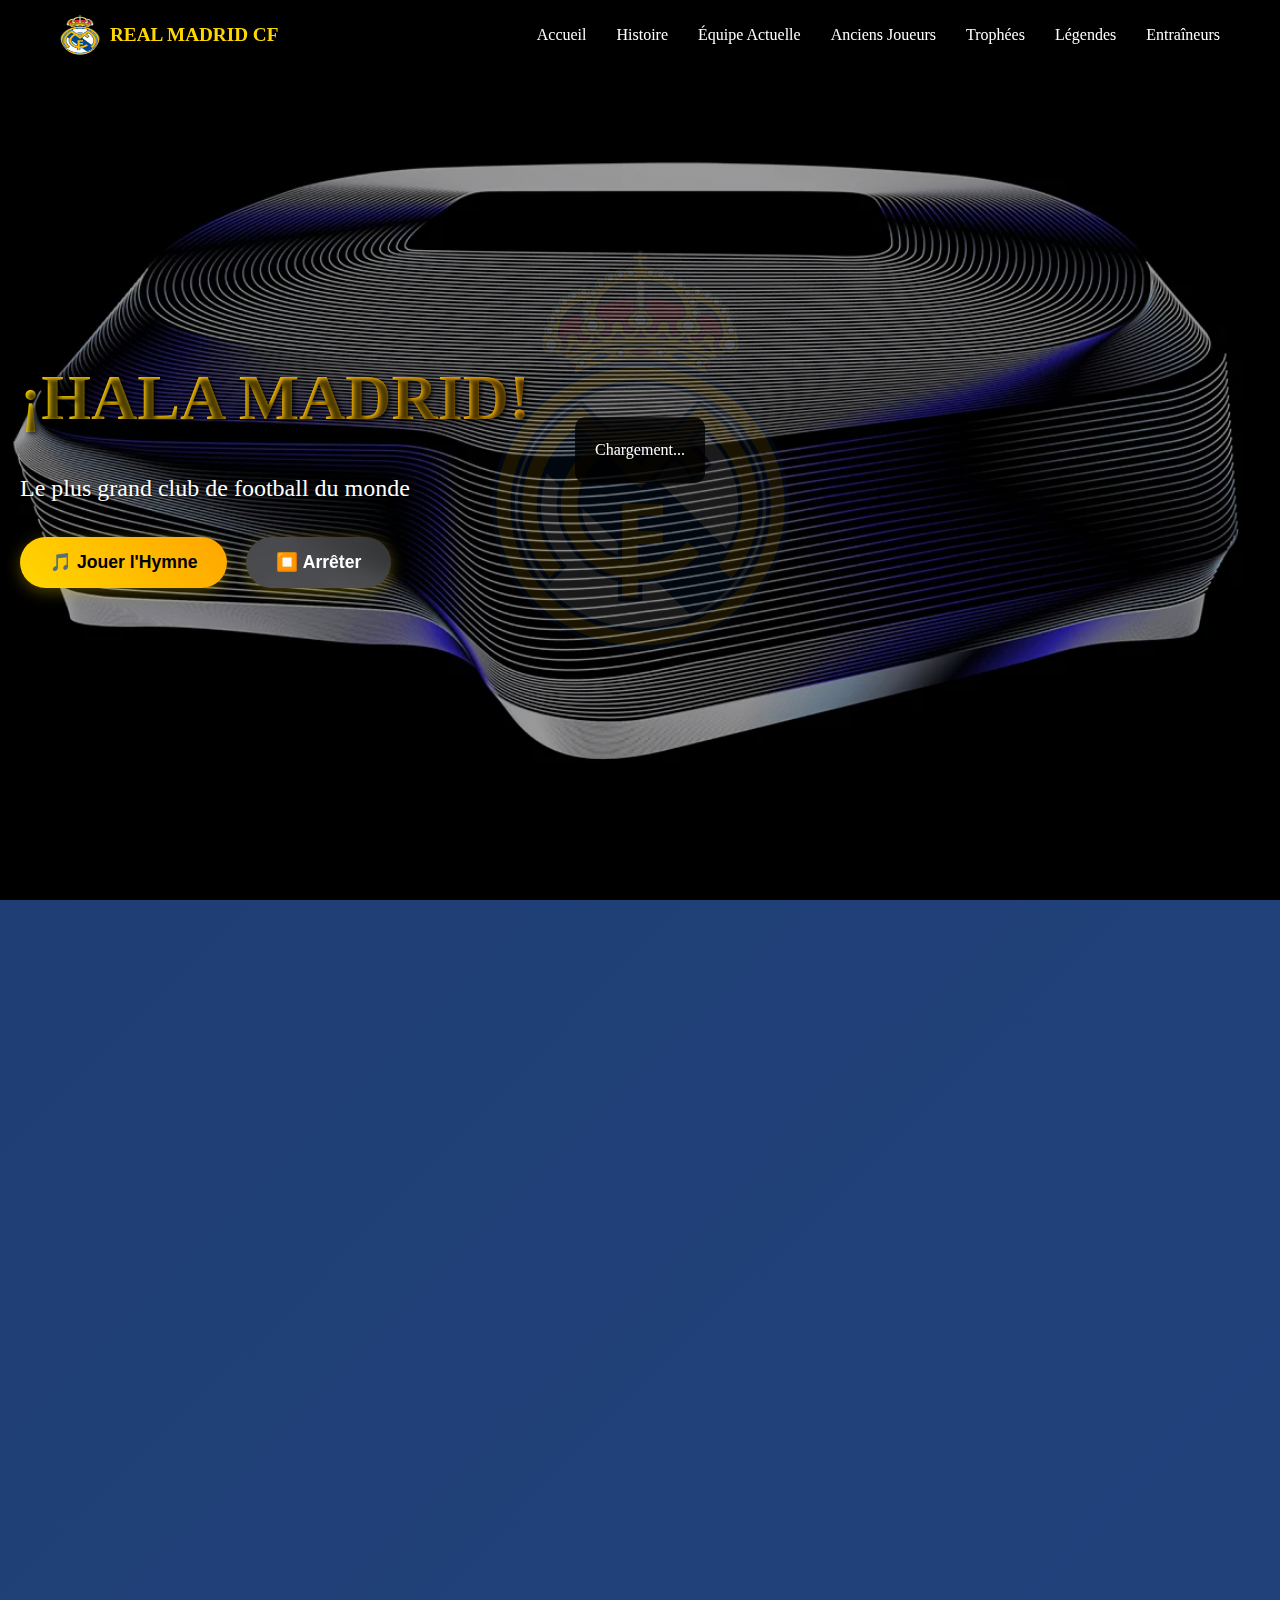
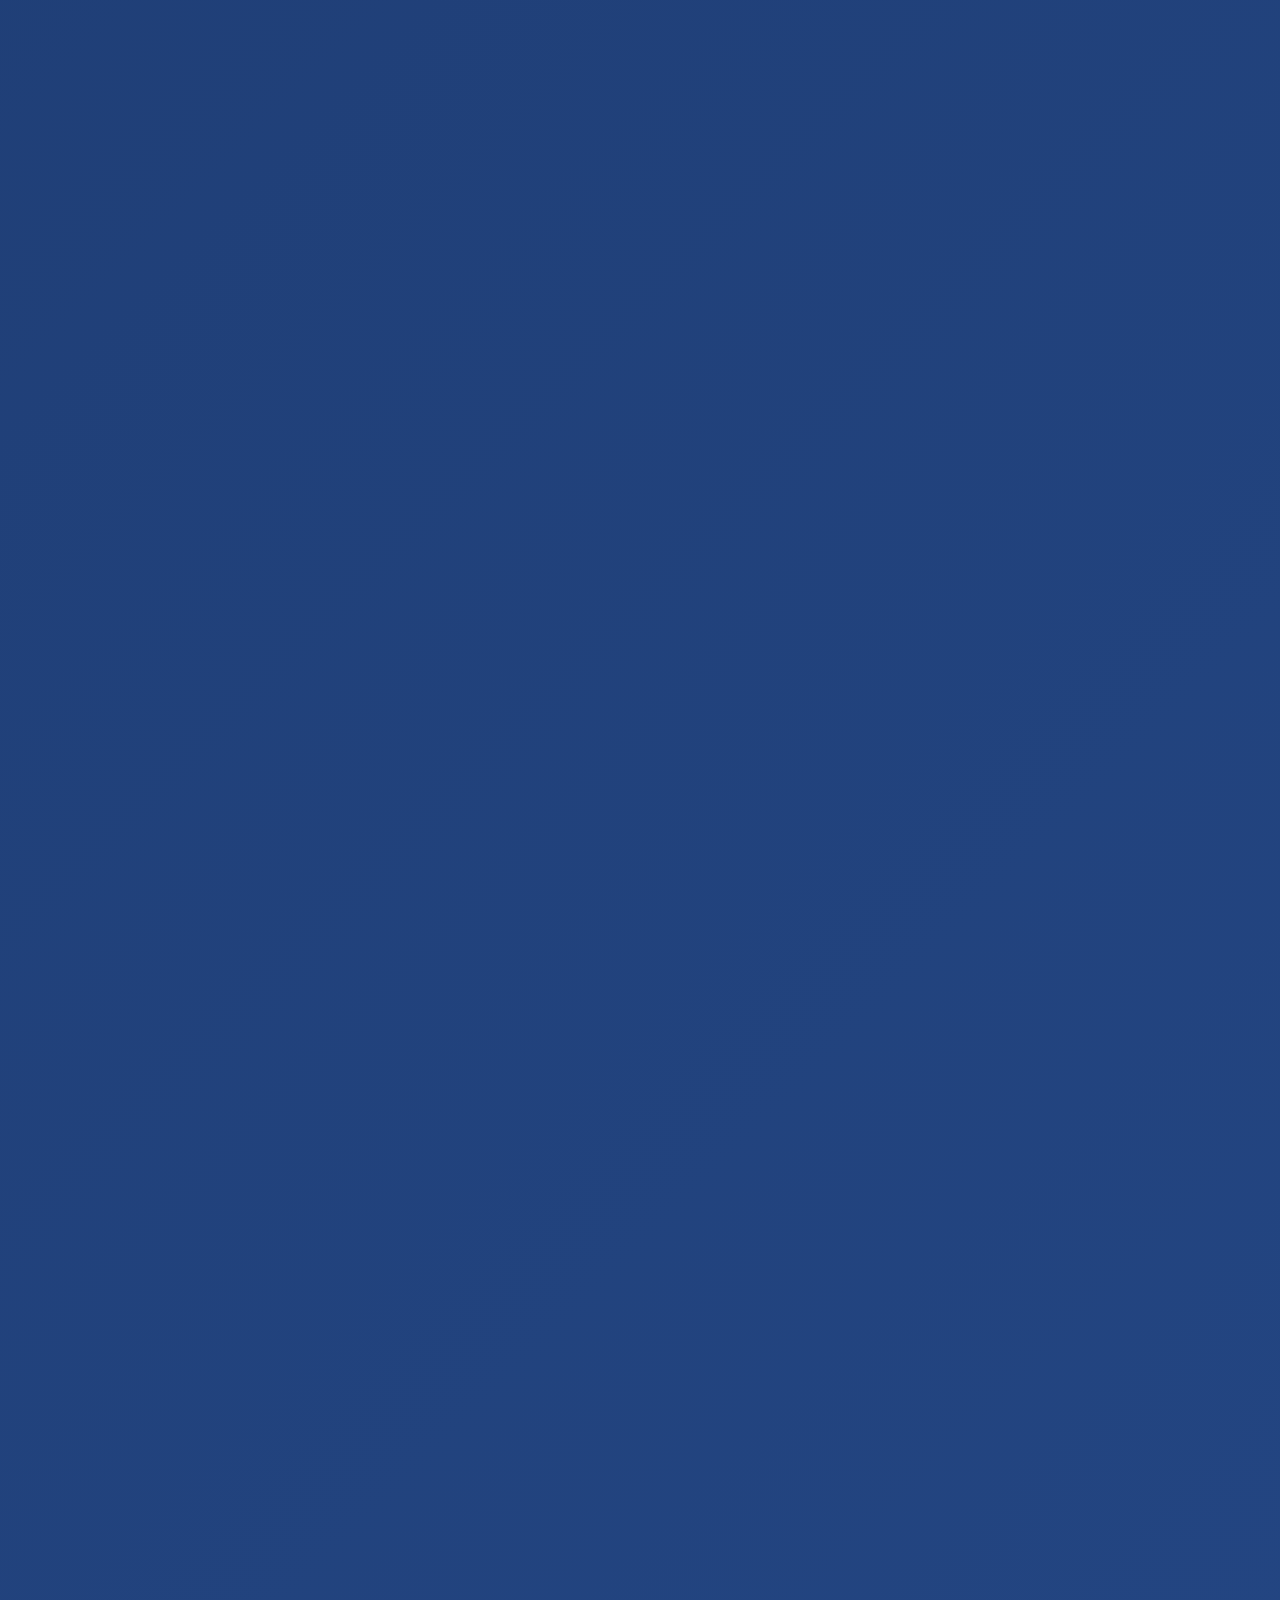
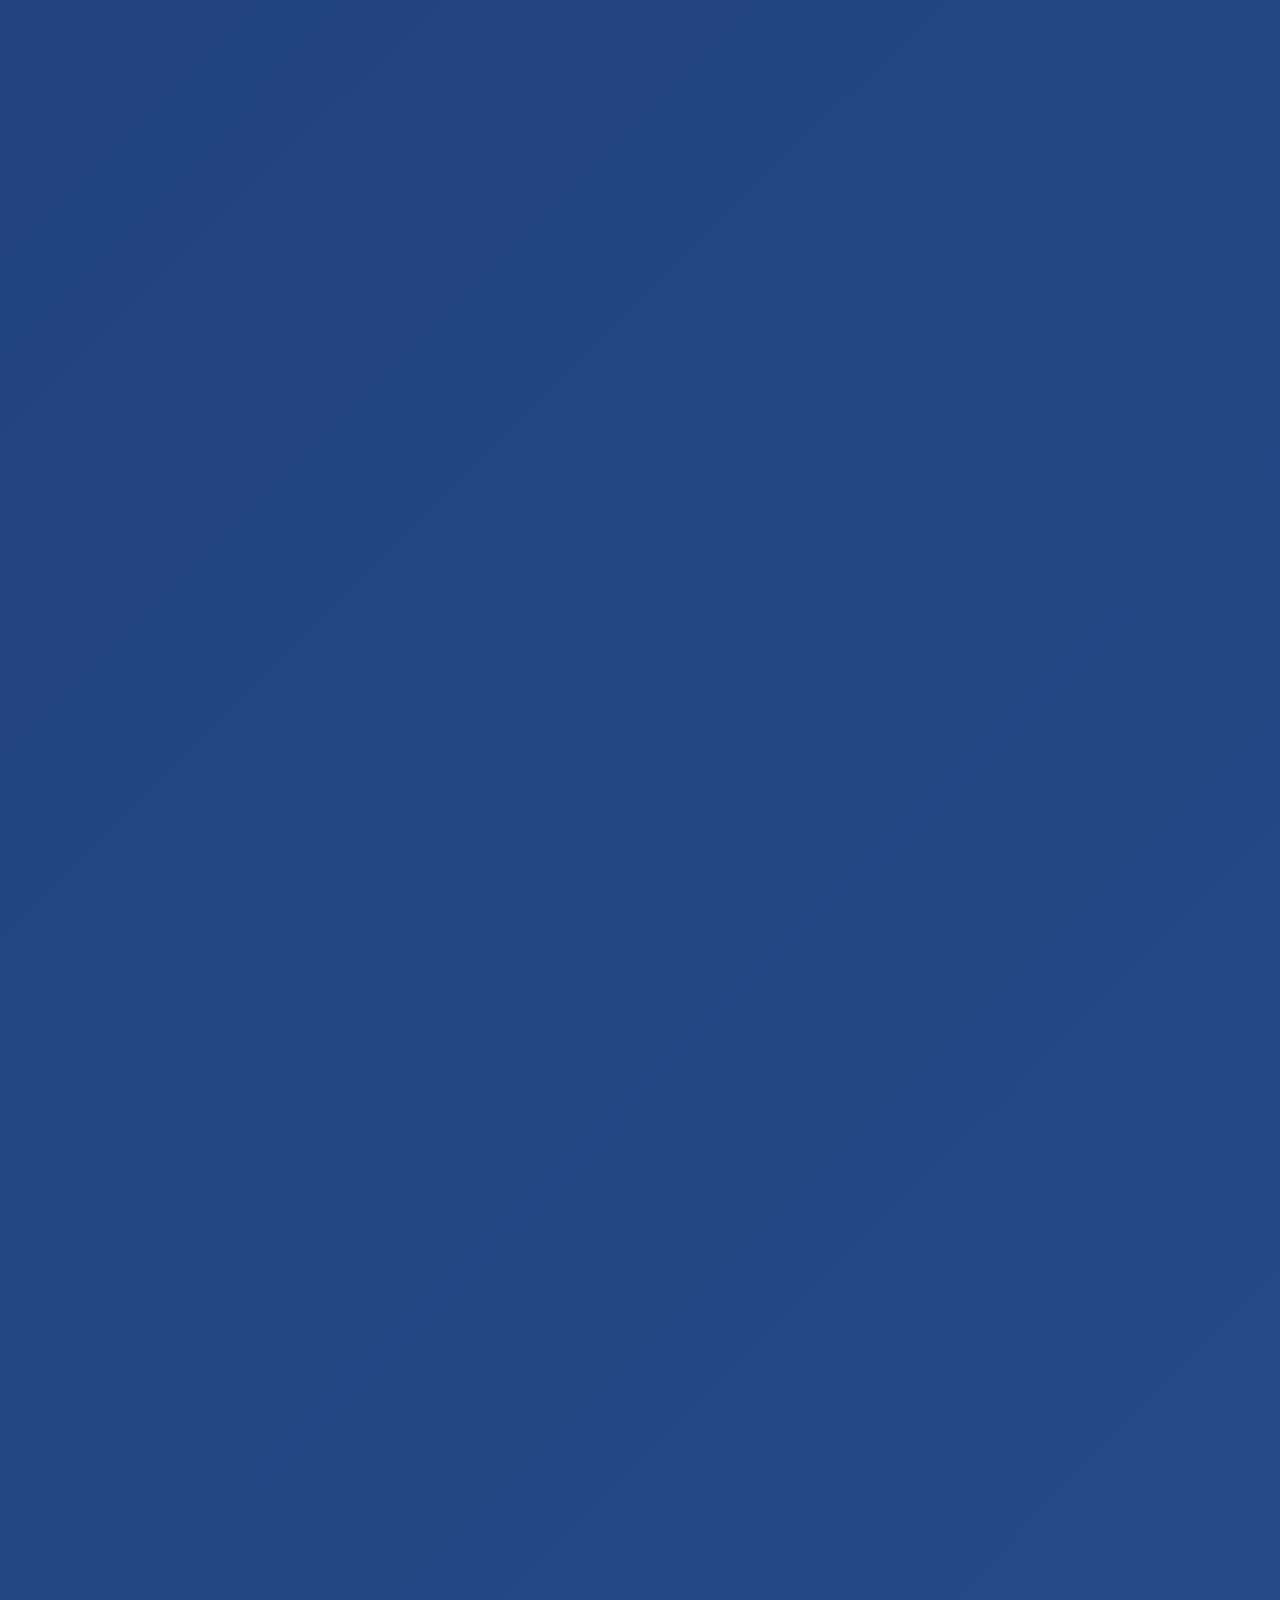
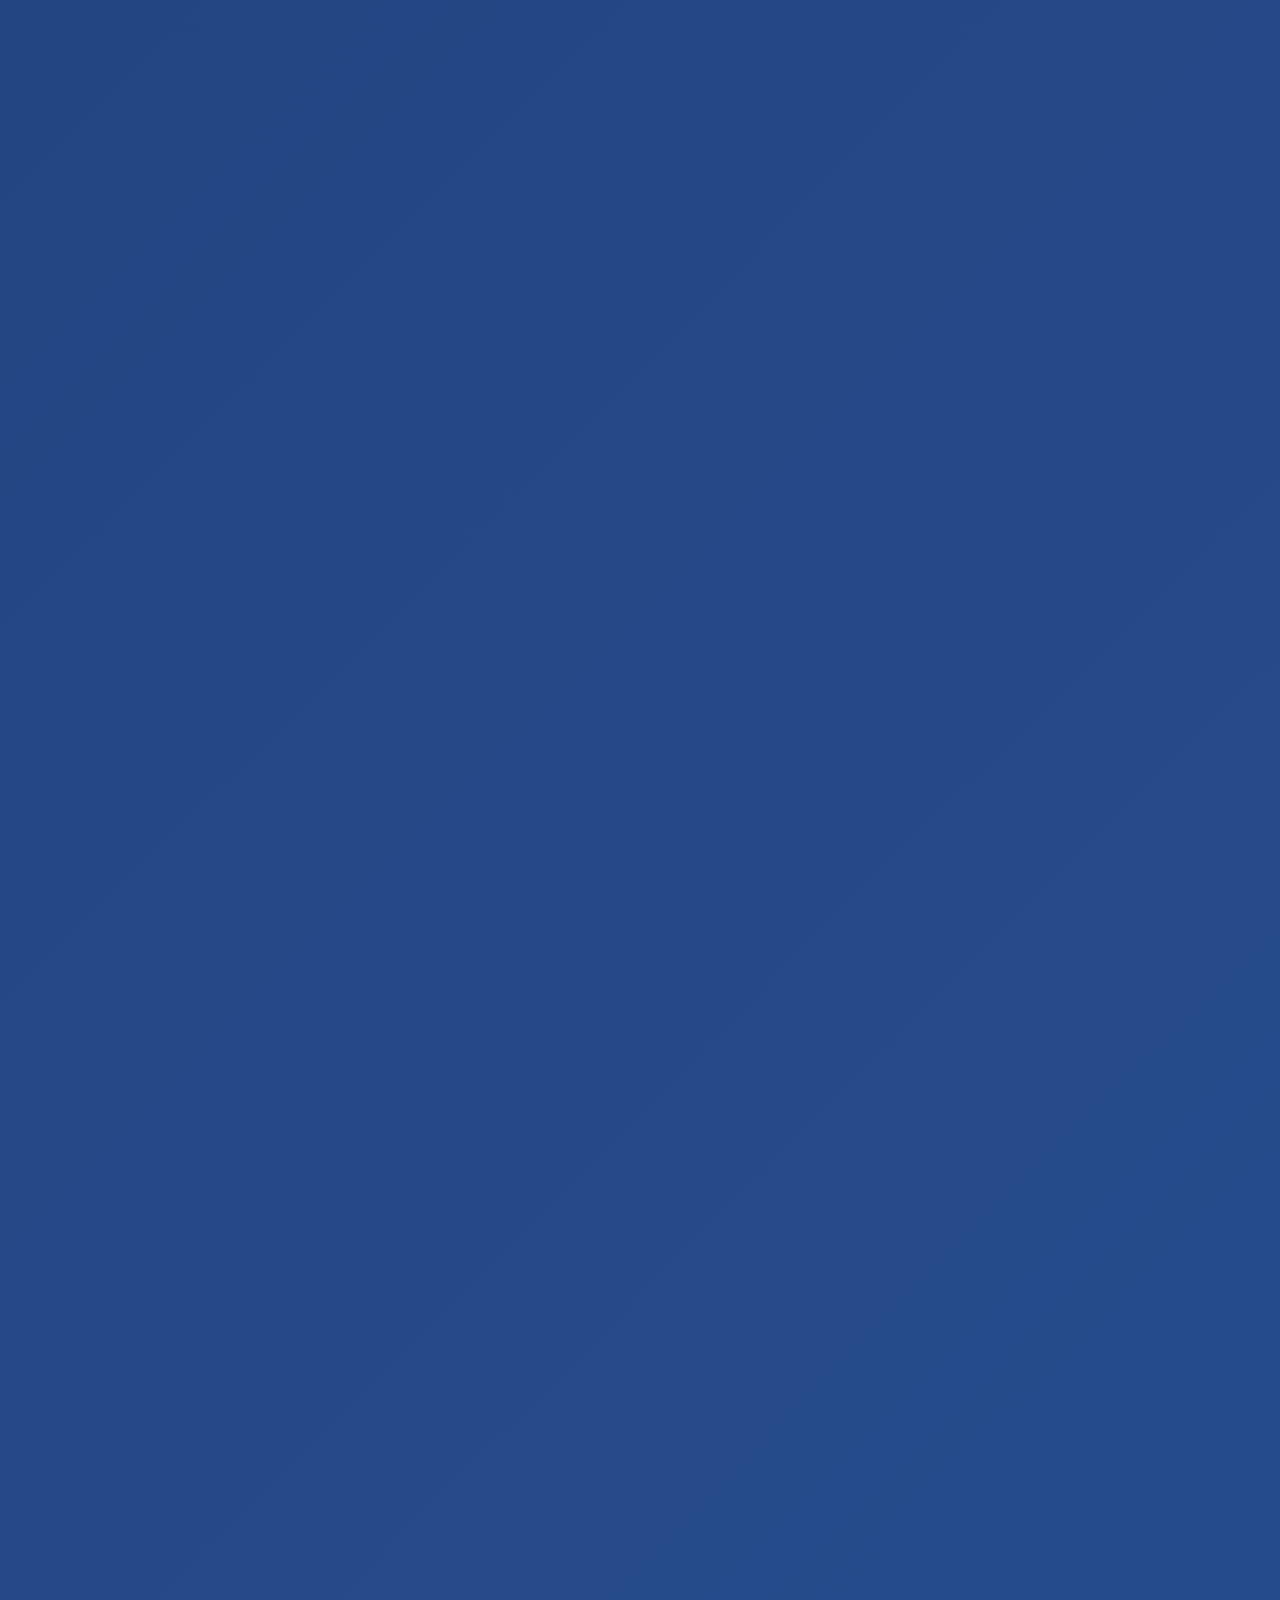
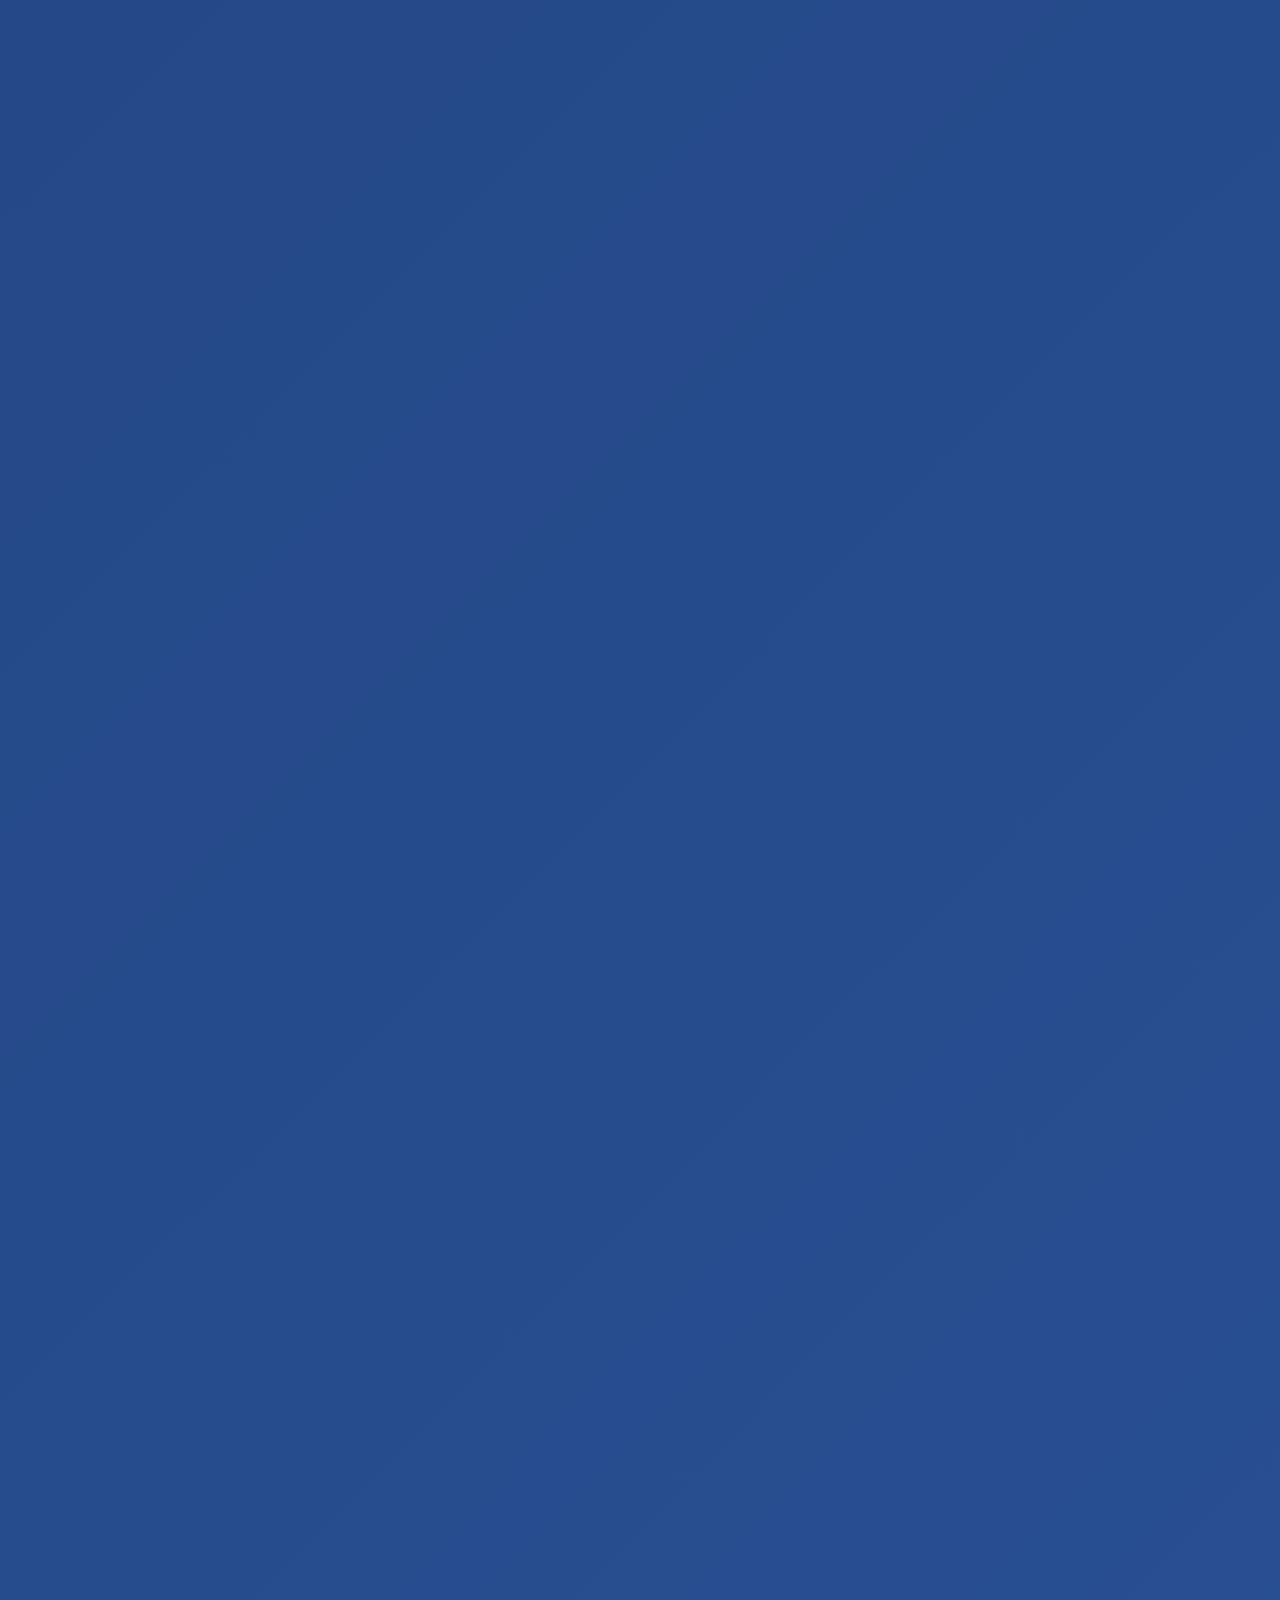
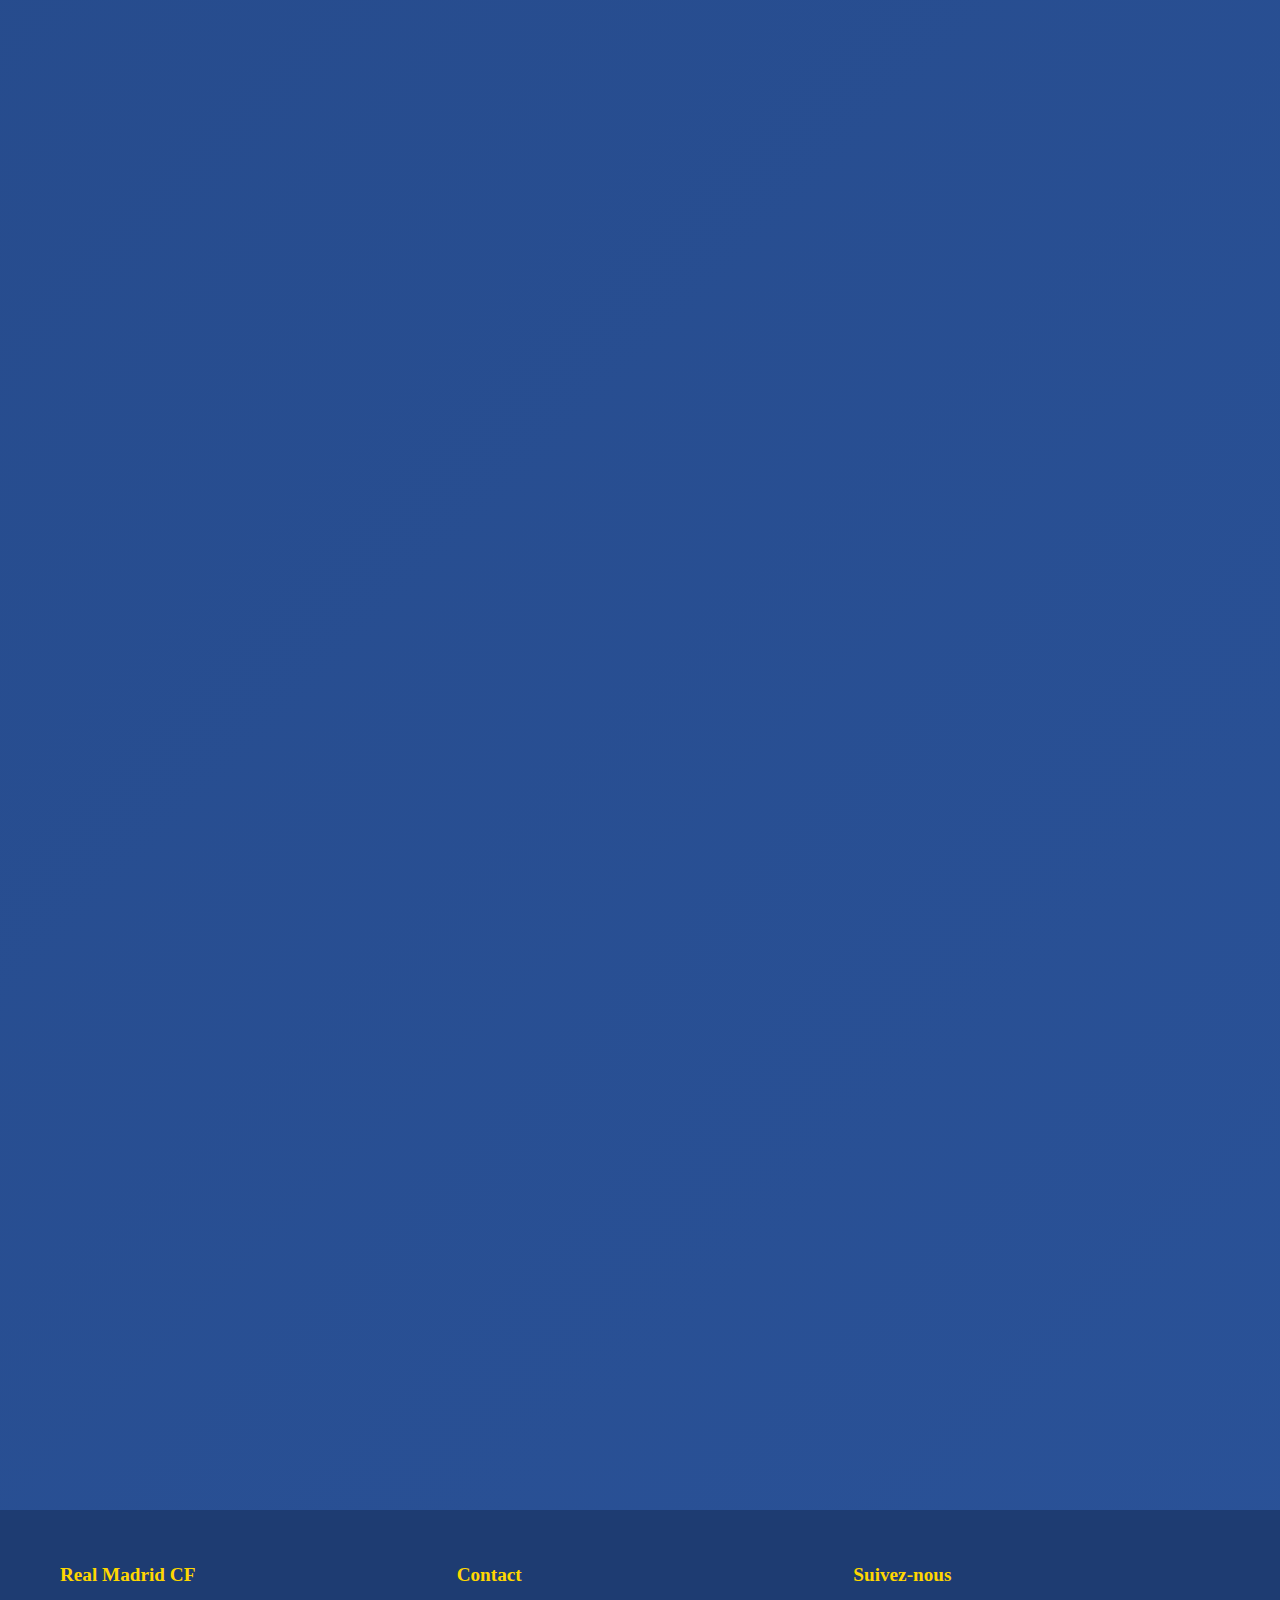
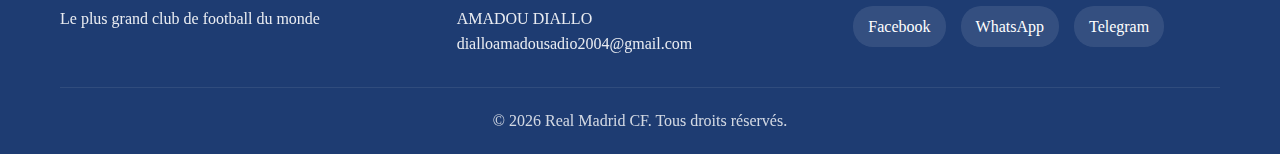
<file: index.html>
<!DOCTYPE html>
<html lang="fr">
<head>
    <meta charset="UTF-8">
    <meta name="viewport" content="width=device-width, initial-scale=1.0">
    <title>Real Madrid CF - Site Officiel</title>
    <link rel="stylesheet" href="styles.css">
    <link rel="manifest" href="manifest.json">
    <link rel="icon" type="png" href="logo.png">
    <meta name="theme-color" content="#FFD700">
    <meta name="description" content="Site officiel du Real Madrid CF - Histoire, joueurs, trophées et légendes">
</head>
<body>
    <!-- Audio pour l'hymne -->
    <audio id="hymne" loop>
        <source src="hymne.mp3" type="audio/mpeg">
    </audio>

    <!-- Navigation -->
    <nav class="navbar">
        <div class="nav-container">
            <div class="nav-logo">
                <img src="logo.png" alt="Real Madrid Logo" class="logo" onerror="this.style.display='none'">
                <span class="nav-title">REAL MADRID CF</span>
            </div>
            <ul class="nav-menu">
                <li><a href="#accueil" class="nav-link">Accueil</a></li>
                <li><a href="#histoire" class="nav-link">Histoire</a></li>
                <li><a href="#joueurs-actuels" class="nav-link">Équipe Actuelle</a></li>
                <li><a href="#anciens-joueurs" class="nav-link">Anciens Joueurs</a></li>
                <li><a href="#trophees" class="nav-link">Trophées</a></li>
                <li><a href="#legendes" class="nav-link">Légendes</a></li>
                <li><a href="#entraineurs" class="nav-link">Entraîneurs</a></li>
            </ul>
            <div class="hamburger">
                <span class="bar"></span>
                <span class="bar"></span>
                <span class="bar"></span>
            </div>
        </div>
    </nav>

    <!-- Section Accueil -->
    <section id="accueil" class="hero">
        <div class="hero-background">
            <div class="logo-background"></div>
        </div>
        <div class="hero-content">
            <h1 class="hero-title">¡HALA MADRID!</h1>
            <p class="hero-subtitle">Le plus grand club de football du monde</p>
            <button id="play-hymne" class="cta-button">🎵 Jouer l'Hymne</button>
            <button id="stop-hymne" class="cta-button secondary">⏹️ Arrêter</button>
        </div>
        <div class="hero-image">
        </div>
    </section>

    <!-- Section Histoire -->
    <section id="histoire" class="section">
        <div class="container">
            <h2 class="section-title">Histoire du Club</h2>
            <div class="history-content">
                <div class="history-text">
                    <h3>Fondation et Débuts (1902-1920)</h3>
                    <p>Le Real Madrid Club de Fútbol a été fondé le 6 mars 1902 par Julián Palacios et les frères Juan et Carlos Padrós. Initialement nommé "Madrid Football Club", le club a reçu le titre "Real" (Royal) du roi Alphonse XIII en 1920.</p>
                    
                    <h3>L'Ère Bernabéu (1943-1978)</h3>
                    <p>Santiago Bernabéu, président de 1943 à 1978, a transformé le club en une institution mondiale. Il a construit le stade Santiago Bernabéu et a créé la Coupe des Champions (aujourd'hui Ligue des Champions).</p>
                    
                    <h3>L'Ère Moderne (2000-Présent)</h3>
                    <p>Le Real Madrid a dominé le football européen avec des joueurs comme Zidane, Ronaldo, Beckham, et plus récemment Cristiano Ronaldo, Bale, et Benzema. Le club a remporté 14 Ligues des Champions.</p>
                </div>
                <div class="history-images">
                    <img src="founding.png" alt="Fondation du club" class="history-img" onerror="this.style.display='none'">
                    <img src="bernabeu.jpg" alt="Santiago Bernabéu" class="history-img" onerror="this.style.display='none'">
                </div>
            </div>
        </div>
    </section>

    <!-- Section Joueurs Actuels -->
    <section id="joueurs-actuels" class="section">
        <div class="container">
            <h2 class="section-title">Équipe Actuelle 2024</h2>
            <div class="players-grid" id="current-players">
                <!-- Les joueurs seront ajoutés via JavaScript -->
            </div>
        </div>
    </section>

    <!-- Section Anciens Joueurs -->
    <section id="anciens-joueurs" class="section">
        <div class="container">
            <h2 class="section-title">Anciens Joueurs Légendaires</h2>
            <div class="players-grid" id="former-players">
                <!-- Les anciens joueurs seront ajoutés via JavaScript -->
            </div>
        </div>
    </section>

    <!-- Section Trophées -->
    <section id="trophees" class="section">
        <div class="container">
            <h2 class="section-title">Palmarès et Trophées</h2>
            <div class="trophies-container">
                <div class="trophy-category">
                    <h3>🏆 Ligue des Champions</h3>
                    <div class="trophy-list">
                        <div class="trophy-item">1956, 1957, 1958, 1959, 1960, 1966, 1998, 2000, 2002, 2014, 2016, 2017, 2018, 2022</div>
                    </div>
                </div>
                <div class="trophy-category">
                    <h3>🥇 Liga Espagnole</h3>
                    <div class="trophy-list">
                        <div class="trophy-item">1932, 1933, 1954, 1955, 1957, 1958, 1961, 1962, 1963, 1964, 1965, 1967, 1968, 1969, 1972, 1975, 1976, 1978, 1979, 1980, 1986, 1987, 1988, 1989, 1990, 1995, 1997, 2001, 2003, 2007, 2008, 2012, 2017, 2020, 2022</div>
                    </div>
                </div>
                <div class="trophy-category">
                    <h3>🏆 Coupe du Roi</h3>
                    <div class="trophy-list">
                        <div class="trophy-item">1905, 1906, 1907, 1908, 1917, 1934, 1936, 1946, 1947, 1962, 1970, 1974, 1975, 1980, 1982, 1989, 1993, 2011, 2014, 2023</div>
                    </div>
                </div>
                <div class="trophy-category">
                    <h3>🌍 Coupe du Monde des Clubs FIFA</h3>
                    <div class="trophy-list">
                        <div class="trophy-item">1960, 1998, 2002, 2014, 2016, 2017, 2018, 2022</div>
                    </div>
                </div>
            </div>
        </div>
    </section>

    <!-- Section Légendes -->
    <section id="legendes" class="section">
        <div class="container">
            <h2 class="section-title">Légendes du Club</h2>
            <div class="legends-grid" id="legends">
                <!-- Les légendes seront ajoutées via JavaScript -->
            </div>
        </div>
    </section>

    <!-- Section Entraîneurs -->
    <section id="entraineurs" class="section">
        <div class="container">
            <h2 class="section-title">Entraîneurs du Real Madrid</h2>
            <div class="coaches-grid" id="coaches">
                <!-- Les entraîneurs seront ajoutés via JavaScript -->
            </div>
        </div>
    </section>

    <!-- Footer -->
    <footer class="footer">
        <div class="container">
            <div class="footer-content">
                <div class="footer-section">
                    <h3>Real Madrid CF</h3>
                    <p>Le plus grand club de football du monde</p>
                </div>
                <div class="footer-section">
                    <h3>Contact</h3>
                    <p>AMADOU DIALLO<br>dialloamadousadio2004@gmail.com</p>
                </div>
                <div class="footer-section">
                    <h3>Suivez-nous</h3>
                    <div class="social-links">
                        <a href="https://www.facebook.com/ahmad.diallo.702985" class="social-link">Facebook</a>
                        <a href="https://wa.me/627094044" class="social-link">WhatsApp</a>
                        <a href="https://t.me/Ras_Al_Ghul_373393" class="social-link">Telegram</a>
                    </div>
                </div>
            </div>
            <div class="footer-bottom">
                <p>&copy; 2026 Real Madrid CF. Tous droits réservés.</p>
            </div>
        </div>
    </footer>

    <script src="script.js"></script>
</body>
</html>
</file>
<file: styles.css>
/* Reset et styles de base */
* {
    margin: 0;
    padding: 0;
    box-sizing: border-box;
}

body {
    font-family: 'Times New Roman', Times, serif;
    line-height: 1.6;
    color: #333;
    background: linear-gradient(135deg, #1e3c72 0%, #2a5298 100%);
    min-height: 100vh;
}

.container {
    max-width: 1200px;
    margin: 0 auto;
    padding: 0 20px;
}

/* Navigation */
.navbar {
    background: rgba(0, 0, 0, 0.95);
    backdrop-filter: blur(10px);
    position: fixed;
    top: 0;
    width: 100%;
    z-index: 1000;
    transition: all 0.3s ease;
}

.nav-container {
    max-width: 1200px;
    margin: 0 auto;
    padding: 0 20px;
    display: flex;
    justify-content: space-between;
    align-items: center;
    height: 70px;
}

.nav-logo {
    display: flex;
    align-items: center;
    gap: 10px;
}

.logo {
    width: 40px;
    height: 40px;
    border-radius: 50%;
}

.nav-title {
    color: #FFD700;
    font-weight: bold;
    font-size: 1.2rem;
}

.nav-menu {
    display: flex;
    list-style: none;
    gap: 30px;
}

.nav-link {
    color: white;
    text-decoration: none;
    font-weight: 500;
    transition: color 0.3s ease;
    position: relative;
}

.nav-link:hover {
    color: #FFD700;
}

.nav-link::after {
    content: '';
    position: absolute;
    width: 0;
    height: 2px;
    bottom: -5px;
    left: 0;
    background-color: #FFD700;
    transition: width 0.3s ease;
}

.nav-link:hover::after {
    width: 100%;
}

.hamburger {
    display: none;
    flex-direction: column;
    cursor: pointer;
}

.bar {
    width: 25px;
    height: 3px;
    background-color: white;
    margin: 3px 0;
    transition: 0.3s;
}

/* Section Hero */
.hero {
    min-height: 100vh;
    display: flex;
    align-items: center;
    justify-content: space-between;
    padding: 100px 20px 50px;
    background: linear-gradient(rgba(0, 0, 0, 0.4), rgba(0, 0, 0, 0.4)), url('stadium-bg.webp');
    background-size: cover;
    background-position: center;
    color: white;
    position: relative;
    overflow: hidden;
}

.hero-background {
    position: absolute;
    top: 0;
    left: 0;
    width: 100%;
    height: 100%;
    z-index: 1;
}

.logo-background {
    position: absolute;
    top: 50%;
    left: 50%;
    transform: translate(-50%, -50%);
    width: 400px;
    height: 400px;
    background: url('logo.png') no-repeat center center;
    background-size: contain;
    opacity: 0.1;
    z-index: 1;
    animation: logoFloat 6s ease-in-out infinite;
}

@keyframes logoFloat {
    0%, 100% { transform: translate(-50%, -50%) scale(1); }
    50% { transform: translate(-50%, -50%) scale(1.05); }
}

.hero-content {
    flex: 1;
    max-width: 900px;
    z-index: 3;
    position: relative;
}

.hero-title {
    font-size: 4rem;
    font-weight: bold;
    margin-bottom: 20px;
    text-shadow: 2px 2px 4px rgba(0, 0, 0, 0.7);
    background: linear-gradient(45deg, #FFD700, #FFA500);
    -webkit-background-clip: text;
    -webkit-text-fill-color: transparent;
    background-clip: text;
}

.hero-subtitle {
    font-size: 1.5rem;
    margin-bottom: 30px;
    text-shadow: 1px 1px 2px rgba(0, 0, 0, 0.7);
}

.cta-button {
    background: linear-gradient(45deg, #FFD700, #FFA500);
    color: #000;
    border: none;
    padding: 15px 30px;
    font-size: 1.1rem;
    font-weight: bold;
    border-radius: 50px;
    cursor: pointer;
    margin-right: 15px;
    margin-bottom: 15px;
    transition: all 0.3s ease;
    box-shadow: 0 4px 15px rgba(255, 215, 0, 0.3);
}

.cta-button:hover {
    transform: translateY(-2px);
    box-shadow: 0 6px 20px rgba(255, 215, 0, 0.4);
}

.cta-button.secondary {
    background: rgba(255, 255, 255, 0.2);
    color: white;
    backdrop-filter: blur(10px);
}

.cta-button.secondary:hover {
    background: rgba(255, 255, 255, 0.3);
}

.hero-image {
    flex: 1;
    text-align: center;
    z-index: 3;
    position: relative;
}

.stadium-img {
    max-width: 100%;
    height: auto;
    border-radius: 20px;
    box-shadow: 0 10px 30px rgba(0, 0, 0, 0.5);
}

/* Sections générales */
.section {
    padding: 80px 0;
    background: white;
    margin: 20px 0;
    border-radius: 20px;
    box-shadow: 0 10px 30px rgba(0, 0, 0, 0.1);
}

.section-title {
    text-align: center;
    font-size: 2.5rem;
    margin-bottom: 50px;
    color: #1e3c72;
    position: relative;
}

.section-title::after {
    content: '';
    position: absolute;
    width: 100px;
    height: 4px;
    background: linear-gradient(45deg, #FFD700, #FFA500);
    bottom: -10px;
    left: 50%;
    transform: translateX(-50%);
    border-radius: 2px;
}

/* Section Histoire */
.history-content {
    display: grid;
    grid-template-columns: 2fr 1fr;
    gap: 40px;
    align-items: start;
}

.history-text h3 {
    color: #1e3c72;
    font-size: 1.5rem;
    margin: 30px 0 15px;
    border-left: 4px solid #FFD700;
    padding-left: 15px;
}

.history-text p {
    font-size: 1.1rem;
    line-height: 1.8;
    margin-bottom: 20px;
    text-align: justify;
}

.history-images {
    display: flex;
    flex-direction: column;
    gap: 20px;
}

.history-img {
    width: 100%;
    border-radius: 15px;
    box-shadow: 0 5px 15px rgba(0, 0, 0, 0.2);
    transition: transform 0.3s ease;
}

.history-img:hover {
    transform: scale(1.05);
}

/* Grille des joueurs */
.players-grid {
    display: grid;
    grid-template-columns: repeat(auto-fit, minmax(250px, 1fr));
    gap: 30px;
    margin-top: 40px;
}

.player-card {
    background: white;
    border-radius: 15px;
    padding: 20px;
    text-align: center;
    box-shadow: 0 5px 15px rgba(0, 0, 0, 0.1);
    transition: all 0.3s ease;
    border: 2px solid transparent;
}

.player-card:hover {
    transform: translateY(-5px);
    box-shadow: 0 10px 25px rgba(0, 0, 0, 0.2);
    border-color: #FFD700;
}

.player-photo {
    width: 120px;
    height: 120px;
    border-radius: 50%;
    margin: 0 auto 15px;
    object-fit: cover;
    border: 4px solid #FFD700;
}

.player-name {
    font-family: 'Times New Roman', Times, serif;
    font-size: 1.2rem;
    font-weight: bold;
    color: #1e3c72;
    margin-bottom: 5px;
}

.player-number {
    font-family: 'Times New Roman', Times, serif;
    font-size: 2rem;
    font-weight: bold;
    color: #FFD700;
    margin-bottom: 10px;
}

.player-position {
    font-family: 'Times New Roman', Times, serif;
    color: #666;
    font-size: 0.9rem;
    text-transform: uppercase;
    letter-spacing: 1px;
}

/* Section Trophées */
.trophies-container {
    display: grid;
    grid-template-columns: repeat(auto-fit, minmax(300px, 1fr));
    gap: 30px;
    margin-top: 40px;
}

.trophy-category {
    background: linear-gradient(135deg, #f8f9fa 0%, #e9ecef 100%);
    padding: 30px;
    border-radius: 15px;
    text-align: center;
    box-shadow: 0 5px 15px rgba(0, 0, 0, 0.1);
    transition: transform 0.3s ease;
}

.trophy-category:hover {
    transform: translateY(-5px);
}

.trophy-category h3 {
    font-size: 1.5rem;
    color: #1e3c72;
    margin-bottom: 20px;
}

.trophy-item {
    font-size: 1.1rem;
    line-height: 1.6;
    color: #333;
    background: white;
    padding: 15px;
    border-radius: 10px;
    box-shadow: 0 2px 5px rgba(0, 0, 0, 0.1);
}

/* Grille des légendes */
.legends-grid {
    display: grid;
    grid-template-columns: repeat(auto-fit, minmax(280px, 1fr));
    gap: 30px;
    margin-top: 40px;
}

.legend-card {
    background: linear-gradient(135deg, #1e3c72 0%, #2a5298 100%);
    color: white;
    padding: 30px;
    border-radius: 15px;
    text-align: center;
    box-shadow: 0 10px 25px rgba(0, 0, 0, 0.2);
    transition: all 0.3s ease;
}

.legend-card:hover {
    transform: translateY(-10px);
    box-shadow: 0 15px 35px rgba(0, 0, 0, 0.3);
}

.legend-photo {
    width: 150px;
    height: 150px;
    border-radius: 50%;
    margin: 0 auto 20px;
    object-fit: cover;
    border: 5px solid #FFD700;
}

.legend-name {
    font-size: 1.5rem;
    font-weight: bold;
    margin-bottom: 10px;
    color: #FFD700;
}

.legend-era {
    font-size: 1rem;
    opacity: 0.9;
    margin-bottom: 15px;
}

.legend-achievements {
    font-size: 0.9rem;
    line-height: 1.6;
    opacity: 0.8;
}

/* Grille des entraîneurs */
.coaches-grid {
    display: grid;
    grid-template-columns: repeat(auto-fit, minmax(300px, 1fr));
    gap: 30px;
    margin-top: 40px;
}

.coach-card {
    background: white;
    border-radius: 15px;
    padding: 25px;
    text-align: center;
    box-shadow: 0 5px 15px rgba(0, 0, 0, 0.1);
    transition: all 0.3s ease;
    border: 2px solid transparent;
}

.coach-card:hover {
    transform: translateY(-5px);
    box-shadow: 0 10px 25px rgba(0, 0, 0, 0.2);
    border-color: #FFD700;
}

.coach-photo {
    width: 120px;
    height: 120px;
    border-radius: 50%;
    margin: 0 auto 20px;
    object-fit: cover;
    border: 4px solid #FFD700;
}

.coach-photo.deceased {
    filter: grayscale(100%);
    opacity: 0.8;
}

.coach-name {
    font-size: 1.3rem;
    font-weight: bold;
    color: #1e3c72;
    margin-bottom: 10px;
}

.coach-period {
    color: #666;
    font-size: 0.9rem;
    margin-bottom: 15px;
}

.coach-years {
    color: #999;
    font-size: 0.8rem;
    font-style: italic;
    margin-bottom: 15px;
}

.coach-trophies {
    font-size: 0.9rem;
    line-height: 1.6;
    color: #333;
    background: #f8f9fa;
    padding: 15px;
    border-radius: 10px;
}

/* Footer */
.footer {
    background: #1e3c72;
    color: white;
    padding: 50px 0 20px;
    margin-top: 50px;
}

.footer-content {
    display: grid;
    grid-template-columns: repeat(auto-fit, minmax(250px, 1fr));
    gap: 30px;
    margin-bottom: 30px;
}

.footer-section h3 {
    color: #FFD700;
    margin-bottom: 15px;
    font-size: 1.2rem;
}

.footer-section p {
    line-height: 1.6;
    opacity: 0.9;
}

.social-links {
    display: flex;
    gap: 15px;
}

.social-link {
    color: white;
    text-decoration: none;
    padding: 8px 15px;
    background: rgba(255, 255, 255, 0.1);
    border-radius: 20px;
    transition: all 0.3s ease;
}

.social-link:hover {
    background: #FFD700;
    color: #1e3c72;
}

.footer-bottom {
    text-align: center;
    padding-top: 20px;
    border-top: 1px solid rgba(255, 255, 255, 0.1);
    opacity: 0.8;
}

/* Responsive Design */
@media (max-width: 768px) {
    .hamburger {
        display: flex;
    }

    .nav-menu {
        position: fixed;
        left: -100%;
        top: 70px;
        flex-direction: column;
        background-color: rgba(0, 0, 0, 0.95);
        width: 100%;
        text-align: center;
        transition: 0.3s;
        padding: 20px 0;
    }

    .nav-menu.active {
        left: 0;
    }

    .hero {
        flex-direction: column;
        text-align: center;
        padding: 120px 20px 50px;
    }

    .hero-title {
        font-size: 2.5rem;
    }

    .hero-subtitle {
        font-size: 1.2rem;
    }

    .history-content {
        grid-template-columns: 1fr;
    }

    .players-grid {
        grid-template-columns: repeat(auto-fit, minmax(200px, 1fr));
        gap: 20px;
    }

    .trophies-container {
        grid-template-columns: 1fr;
    }

    .legends-grid {
        grid-template-columns: repeat(auto-fit, minmax(250px, 1fr));
    }

    .coaches-grid {
        grid-template-columns: 1fr;
    }

    .section-title {
        font-size: 2rem;
    }
}

@media (max-width: 480px) {
    .hero-title {
        font-size: 2rem;
    }

    .players-grid {
        grid-template-columns: 1fr;
    }

    .legends-grid {
        grid-template-columns: 1fr;
    }

    .player-card {
        padding: 15px;
    }

    .legend-card {
        padding: 20px;
    }

    .coach-card {
        padding: 20px;
    }
}

/* Animations */
@keyframes fadeInUp {
    from {
        opacity: 0;
        transform: translateY(30px);
    }
    to {
        opacity: 1;
        transform: translateY(0);
    }
}

.section {
    animation: fadeInUp 0.6s ease-out;
}

/* Scroll smooth */
html {
    scroll-behavior: smooth;
}

/* Styles pour les images de joueurs */
.player-photo, .legend-photo, .coach-photo {
    background: linear-gradient(45deg, #f0f0f0, #e0e0e0);
    display: flex;
    align-items: center;
    justify-content: center;
    font-size: 3rem;
    color: #ccc;
}

/* Styles pour les images d'équipe */
.team-photo {
    width: 100%;
    height: 200px;
    object-fit: cover;
    border-radius: 10px;
    margin-bottom: 20px;
}
</file>
